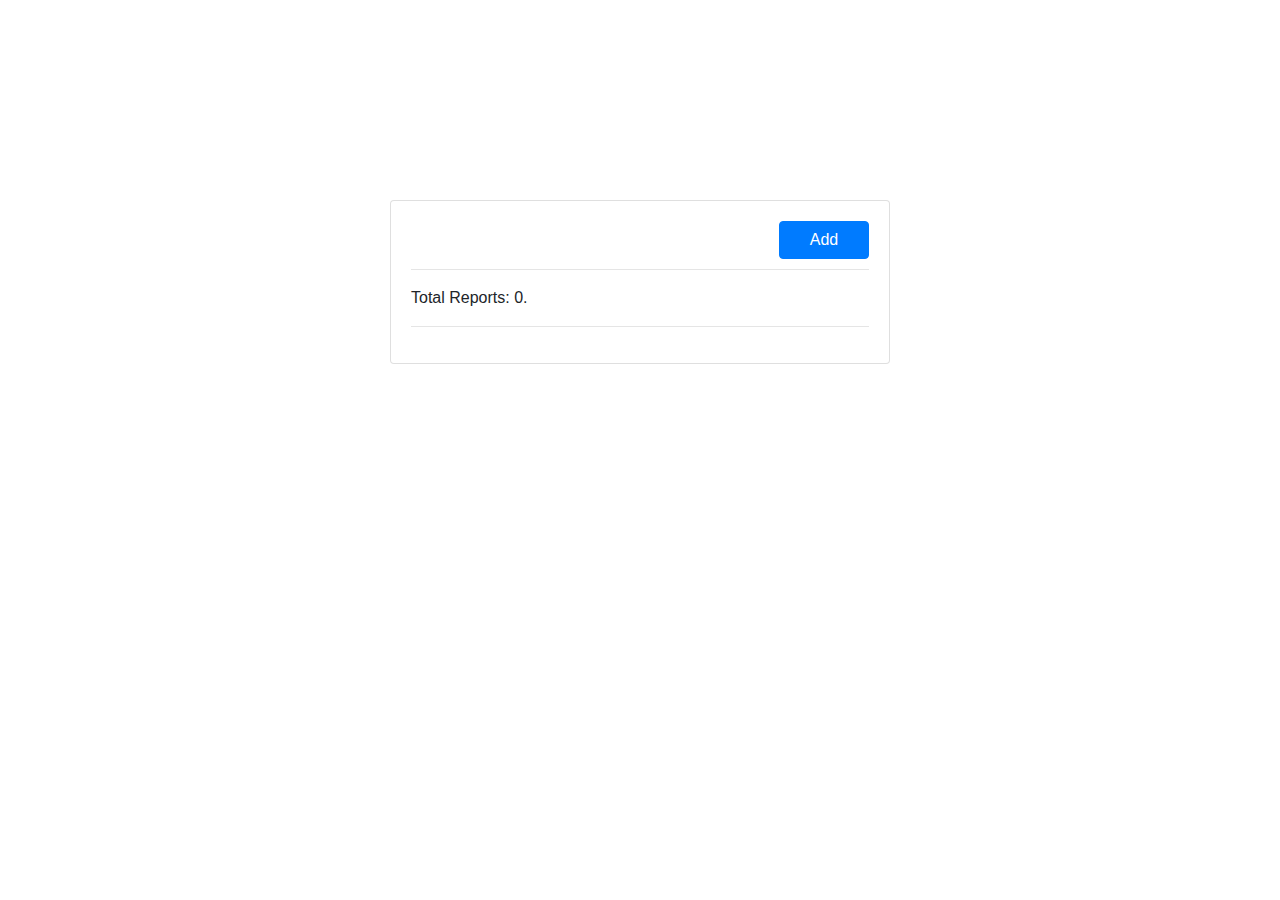
<file: index.html>
<!DOCTYPE html>
<html>
<head>
    <link rel="stylesheet" href="https://stackpath.bootstrapcdn.com/bootstrap/4.4.1/css/bootstrap.min.css" integrity="sha384-Vkoo8x4CGsO3+Hhxv8T/Q5PaXtkKtu6ug5TOeNV6gBiFeWPGFN9MuhOf23Q9Ifjh" crossorigin="anonymous">
    <link rel="stylesheet" type="text/css" href="css/style.css">
    <script src="https://code.jquery.com/jquery-3.4.1.slim.min.js" integrity="sha384-J6qa4849blE2+poT4WnyKhv5vZF5SrPo0iEjwBvKU7imGFAV0wwj1yYfoRSJoZ+n" crossorigin="anonymous"></script>
    <script src="https://cdn.jsdelivr.net/npm/popper.js@1.16.0/dist/umd/popper.min.js" integrity="sha384-Q6E9RHvbIyZFJoft+2mJbHaEWldlvI9IOYy5n3zV9zzTtmI3UksdQRVvoxMfooAo" crossorigin="anonymous"></script>
    <script src="https://stackpath.bootstrapcdn.com/bootstrap/4.4.1/js/bootstrap.min.js" integrity="sha384-wfSDF2E50Y2D1uUdj0O3uMBJnjuUD4Ih7YwaYd1iqfktj0Uod8GCExl3Og8ifwB6" crossorigin="anonymous"></script>
    <script src="scripts/script.js"></script>
</head>
<body>

<div class="card">
    <div class="card-body">
        <button type="button" class="btn btn-primary cust-add" id="addNewBtn">Add</button>
        <hr size="30" style="clear: both">
        <p class="card-text">Total Reports: <span id="totalCount">0</span>.</p>
        <hr size="30">
        <div id="showData"></div>
    </div>
</div>

<div id="dynamicForm">

</div>

</body>
</html>
</file>
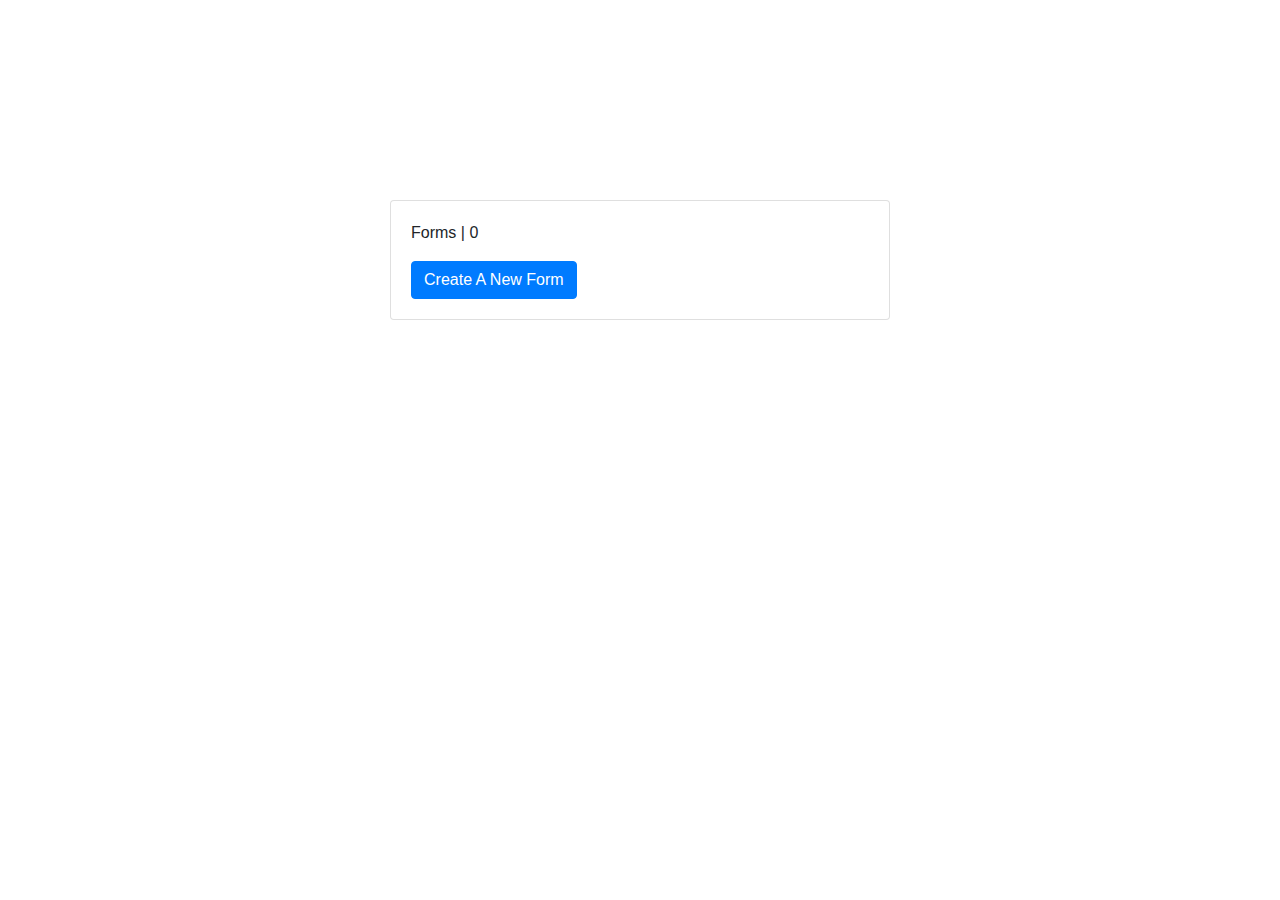
<file: templates/index.html>
<!DOCTYPE html>
<html lang="en">
<head>
    <meta charset="UTF-8">
    <link rel="stylesheet" href="https://stackpath.bootstrapcdn.com/bootstrap/4.4.1/css/bootstrap.min.css" integrity="sha384-Vkoo8x4CGsO3+Hhxv8T/Q5PaXtkKtu6ug5TOeNV6gBiFeWPGFN9MuhOf23Q9Ifjh" crossorigin="anonymous">
    <link rel="stylesheet" type="text/css" href="../static/css/style.css">
    <script src="https://code.jquery.com/jquery-3.4.1.slim.min.js" integrity="sha384-J6qa4849blE2+poT4WnyKhv5vZF5SrPo0iEjwBvKU7imGFAV0wwj1yYfoRSJoZ+n" crossorigin="anonymous"></script>
    <script src="https://cdn.jsdelivr.net/npm/popper.js@1.16.0/dist/umd/popper.min.js" integrity="sha384-Q6E9RHvbIyZFJoft+2mJbHaEWldlvI9IOYy5n3zV9zzTtmI3UksdQRVvoxMfooAo" crossorigin="anonymous"></script>
    <script src="https://stackpath.bootstrapcdn.com/bootstrap/4.4.1/js/bootstrap.min.js" integrity="sha384-wfSDF2E50Y2D1uUdj0O3uMBJnjuUD4Ih7YwaYd1iqfktj0Uod8GCExl3Og8ifwB6" crossorigin="anonymous"></script>
    <script src="https://code.jquery.com/jquery-3.3.1.min.js"></script>
    <script src="../static/scripts/form.js"></script>
    <title>Forms</title>
</head>
<body>
<div class="card">
    <div class="card-body">
        <p class="card-text">Forms | <span id="totalForms">0</span></p>
        <div id="showData"></div>
        <button onclick="location.href = '/create';"
                type="button" class="btn btn-primary add-form" >Create A New Form</button>
    </div>
</div>

<div id="dynamicForm">

</div>

</body>
</html>
</file>
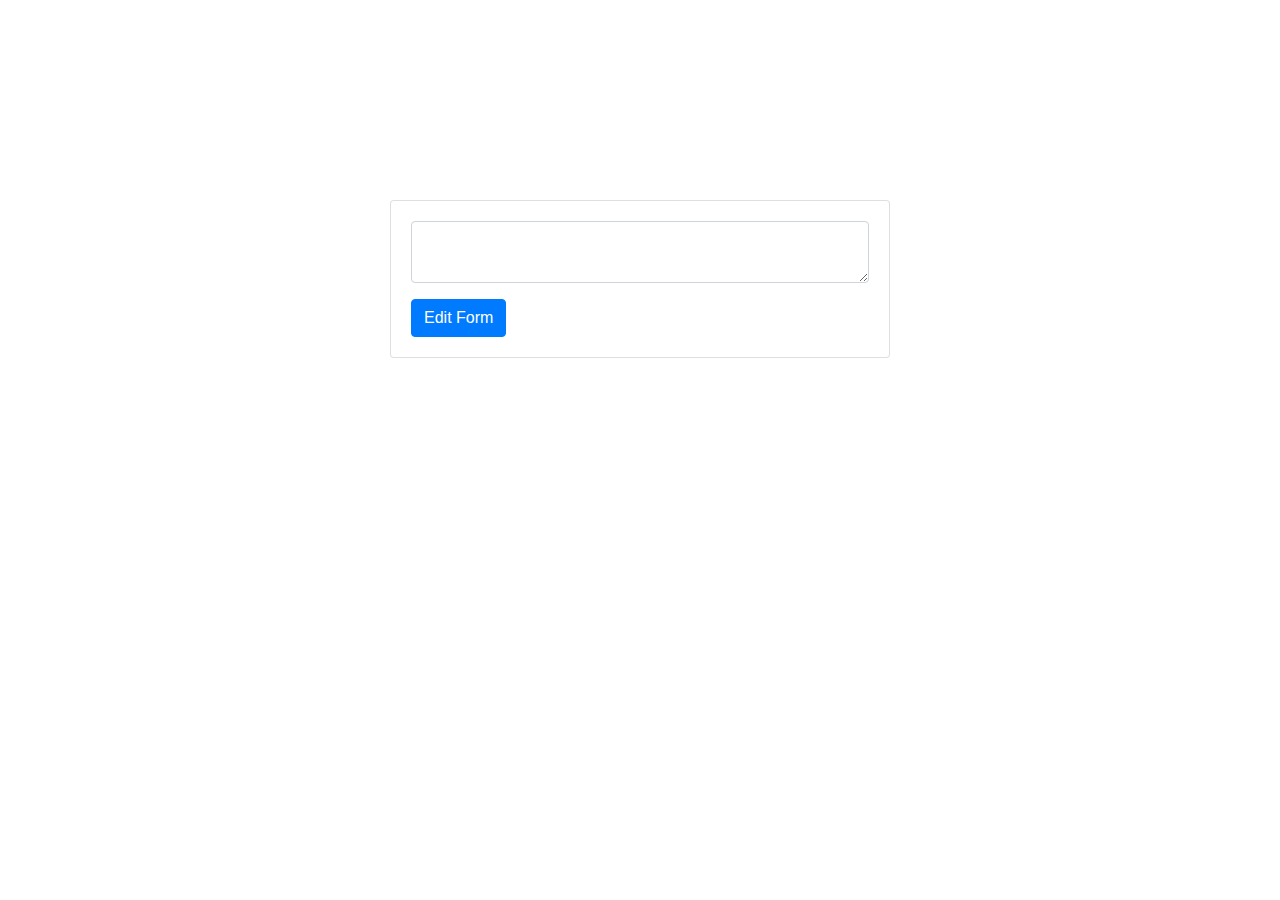
<file: edit.html>
<!DOCTYPE html>
<html lang="en">
<head>
    <meta charset="UTF-8">
    <link rel="stylesheet" href="https://stackpath.bootstrapcdn.com/bootstrap/4.4.1/css/bootstrap.min.css" integrity="sha384-Vkoo8x4CGsO3+Hhxv8T/Q5PaXtkKtu6ug5TOeNV6gBiFeWPGFN9MuhOf23Q9Ifjh" crossorigin="anonymous">
    <link rel="stylesheet" type="text/css" href="css/style.css">
    <script src="https://code.jquery.com/jquery-3.4.1.slim.min.js" integrity="sha384-J6qa4849blE2+poT4WnyKhv5vZF5SrPo0iEjwBvKU7imGFAV0wwj1yYfoRSJoZ+n" crossorigin="anonymous"></script>
    <script src="https://cdn.jsdelivr.net/npm/popper.js@1.16.0/dist/umd/popper.min.js" integrity="sha384-Q6E9RHvbIyZFJoft+2mJbHaEWldlvI9IOYy5n3zV9zzTtmI3UksdQRVvoxMfooAo" crossorigin="anonymous"></script>
    <script src="https://stackpath.bootstrapcdn.com/bootstrap/4.4.1/js/bootstrap.min.js" integrity="sha384-wfSDF2E50Y2D1uUdj0O3uMBJnjuUD4Ih7YwaYd1iqfktj0Uod8GCExl3Og8ifwB6" crossorigin="anonymous"></script>
    <script src="https://code.jquery.com/jquery-3.3.1.min.js"></script>
    <script src="scripts/edit.js"></script>
    <title>Edit Form</title>
</head>
<body>
<div class="card">
    <div class="card-body">
        <form>
            <p><textarea name=form" id="formdata" row="20" col="30" class="form-control"></textarea></p>
            <button type="button" class="btn btn-primary add-form" id="update-form" >Edit Form</button>
        </form>
    </div>
</div>
</body>
</html>
</file>
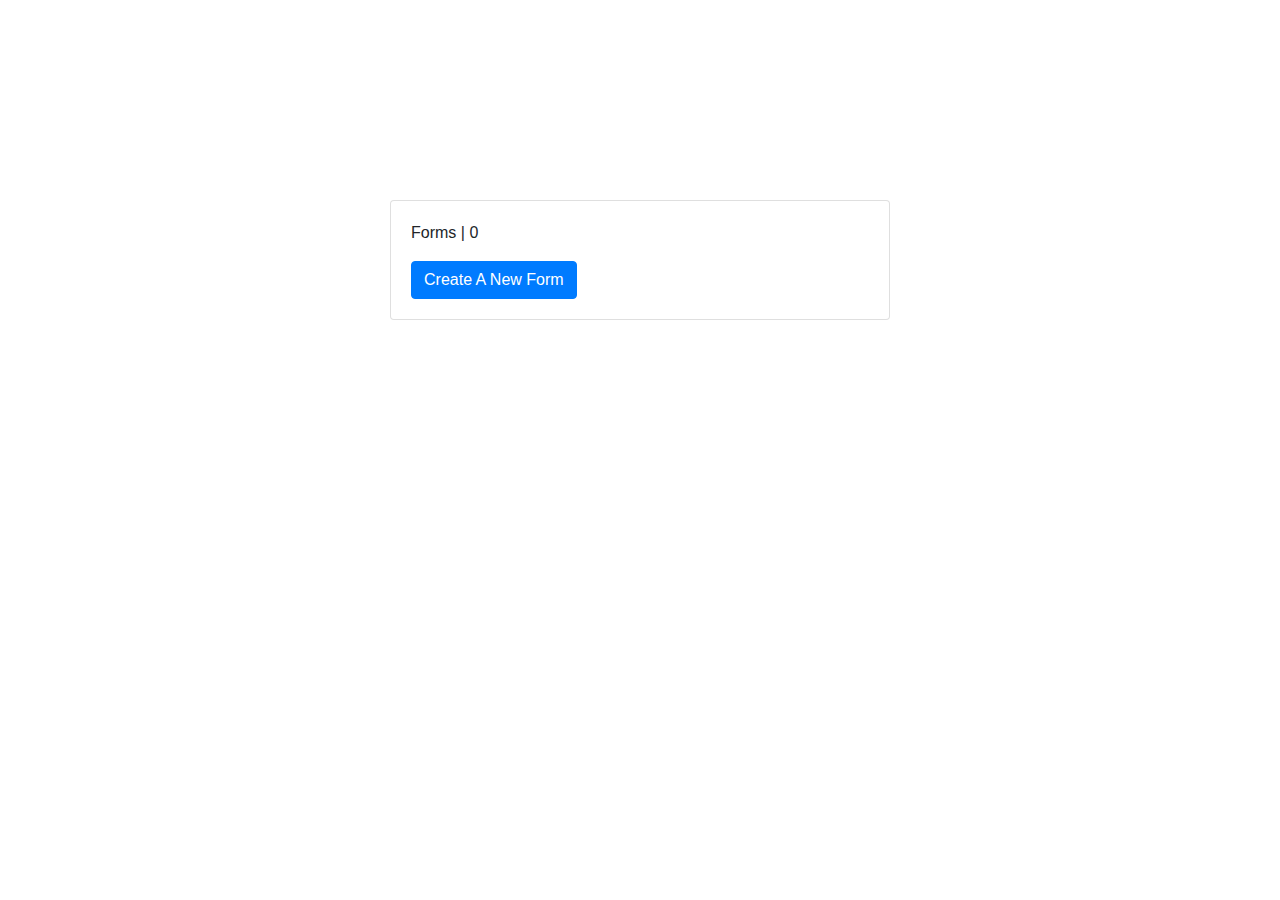
<file: forms.html>
<!DOCTYPE html>
<html lang="en">
<head>
    <meta charset="UTF-8">
    <link rel="stylesheet" href="https://stackpath.bootstrapcdn.com/bootstrap/4.4.1/css/bootstrap.min.css" integrity="sha384-Vkoo8x4CGsO3+Hhxv8T/Q5PaXtkKtu6ug5TOeNV6gBiFeWPGFN9MuhOf23Q9Ifjh" crossorigin="anonymous">
    <link rel="stylesheet" type="text/css" href="../css/style.css">
    <script src="https://code.jquery.com/jquery-3.4.1.slim.min.js" integrity="sha384-J6qa4849blE2+poT4WnyKhv5vZF5SrPo0iEjwBvKU7imGFAV0wwj1yYfoRSJoZ+n" crossorigin="anonymous"></script>
    <script src="https://cdn.jsdelivr.net/npm/popper.js@1.16.0/dist/umd/popper.min.js" integrity="sha384-Q6E9RHvbIyZFJoft+2mJbHaEWldlvI9IOYy5n3zV9zzTtmI3UksdQRVvoxMfooAo" crossorigin="anonymous"></script>
    <script src="https://stackpath.bootstrapcdn.com/bootstrap/4.4.1/js/bootstrap.min.js" integrity="sha384-wfSDF2E50Y2D1uUdj0O3uMBJnjuUD4Ih7YwaYd1iqfktj0Uod8GCExl3Og8ifwB6" crossorigin="anonymous"></script>
    <script src="https://code.jquery.com/jquery-3.3.1.min.js"></script>
    <script src="../scripts/form.js"></script>
    <title>Forms</title>
</head>
<body>
<div class="card">
    <div class="card-body">
        <p class="card-text">Forms | <span id="totalForms">0</span></p>
        <button onclick="location.href = '../create.html';"
                type="button" class="btn btn-primary add-form" >Create A New Form</button>
    </div>
</div>
</body>
</html>
</file>
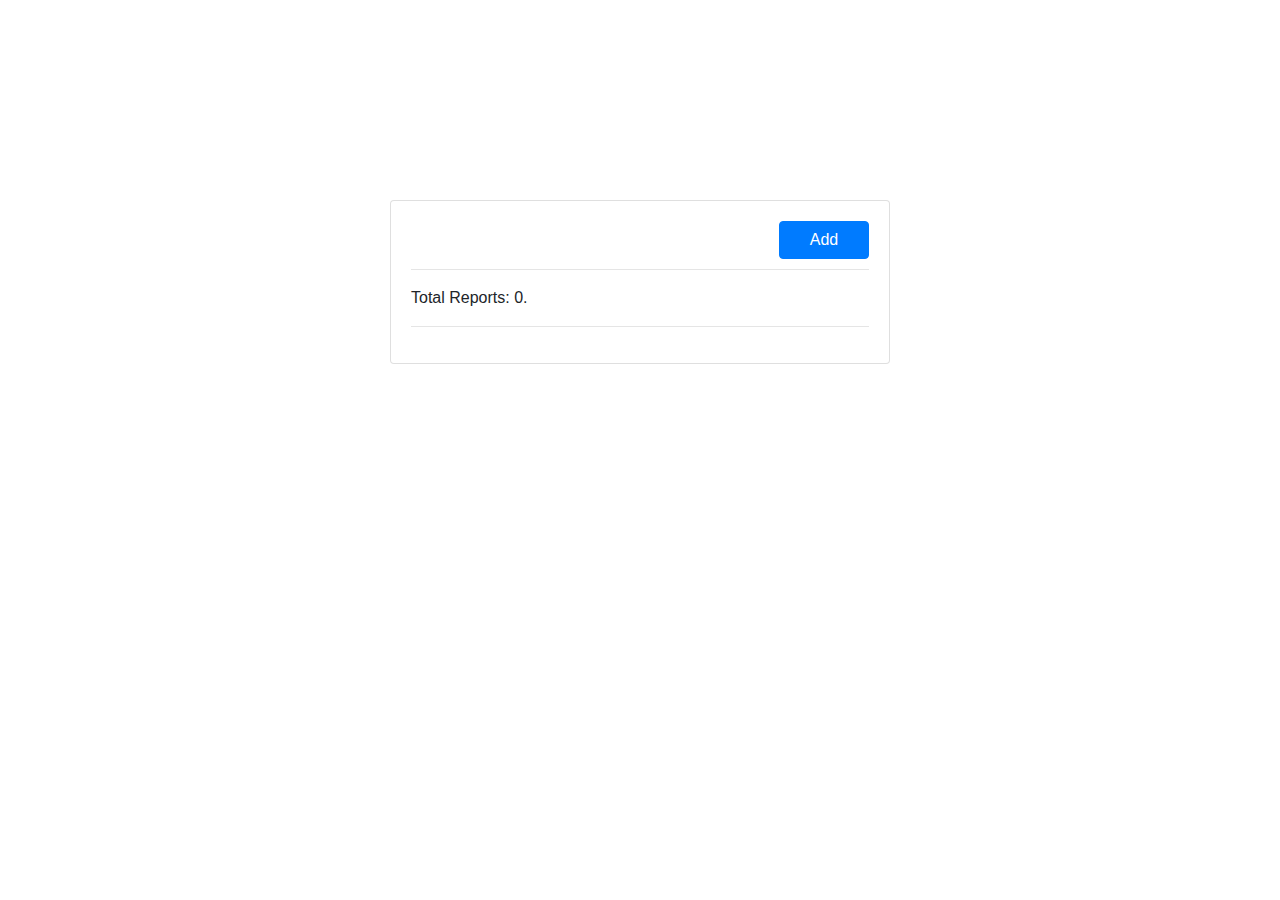
<file: index1.html>
<!DOCTYPE html>
<html>
<head>
    <link rel="stylesheet" href="https://stackpath.bootstrapcdn.com/bootstrap/4.4.1/css/bootstrap.min.css" integrity="sha384-Vkoo8x4CGsO3+Hhxv8T/Q5PaXtkKtu6ug5TOeNV6gBiFeWPGFN9MuhOf23Q9Ifjh" crossorigin="anonymous">
    <link rel="stylesheet" type="text/css" href="static/css/style.css">
    <script src="https://code.jquery.com/jquery-3.4.1.slim.min.js" integrity="sha384-J6qa4849blE2+poT4WnyKhv5vZF5SrPo0iEjwBvKU7imGFAV0wwj1yYfoRSJoZ+n" crossorigin="anonymous"></script>
    <script src="https://cdn.jsdelivr.net/npm/popper.js@1.16.0/dist/umd/popper.min.js" integrity="sha384-Q6E9RHvbIyZFJoft+2mJbHaEWldlvI9IOYy5n3zV9zzTtmI3UksdQRVvoxMfooAo" crossorigin="anonymous"></script>
    <script src="https://stackpath.bootstrapcdn.com/bootstrap/4.4.1/js/bootstrap.min.js" integrity="sha384-wfSDF2E50Y2D1uUdj0O3uMBJnjuUD4Ih7YwaYd1iqfktj0Uod8GCExl3Og8ifwB6" crossorigin="anonymous"></script>
    <script src="https://code.jquery.com/jquery-3.3.1.min.js"></script>
    <script src="static/scripts/script.js"></script>
</head>
<body>

<div class="card">
    <div class="card-body">
        <button type="button" class="btn btn-primary cust-add" id="addNewBtn">Add</button>
        <hr size="30" style="clear: both">
        <p class="card-text">Total Reports: <span id="totalCount">0</span>.</p>
        <hr size="30">
        <div id="showData"></div>
    </div>
</div>

<div id="dynamicForm">

</div>

</body>
</html>
</file>
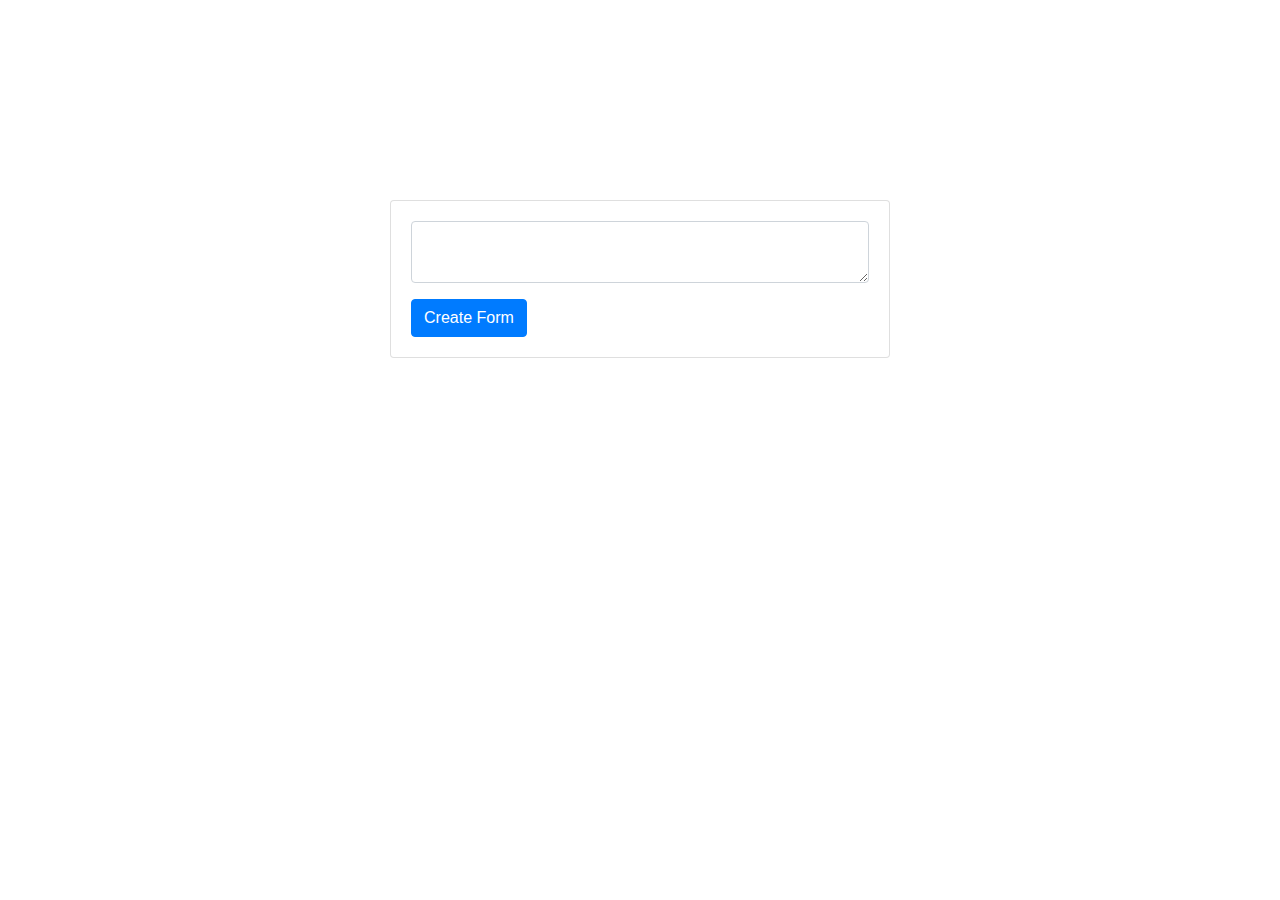
<file: templates/create.html>
<!DOCTYPE html>
<html lang="en">
<head>
    <meta charset="UTF-8">
    <link rel="stylesheet" href="https://stackpath.bootstrapcdn.com/bootstrap/4.4.1/css/bootstrap.min.css" integrity="sha384-Vkoo8x4CGsO3+Hhxv8T/Q5PaXtkKtu6ug5TOeNV6gBiFeWPGFN9MuhOf23Q9Ifjh" crossorigin="anonymous">
    <link rel="stylesheet" type="text/css" href="../static/css/style.css">
    <script src="https://code.jquery.com/jquery-3.4.1.slim.min.js" integrity="sha384-J6qa4849blE2+poT4WnyKhv5vZF5SrPo0iEjwBvKU7imGFAV0wwj1yYfoRSJoZ+n" crossorigin="anonymous"></script>
    <script src="https://cdn.jsdelivr.net/npm/popper.js@1.16.0/dist/umd/popper.min.js" integrity="sha384-Q6E9RHvbIyZFJoft+2mJbHaEWldlvI9IOYy5n3zV9zzTtmI3UksdQRVvoxMfooAo" crossorigin="anonymous"></script>
    <script src="https://stackpath.bootstrapcdn.com/bootstrap/4.4.1/js/bootstrap.min.js" integrity="sha384-wfSDF2E50Y2D1uUdj0O3uMBJnjuUD4Ih7YwaYd1iqfktj0Uod8GCExl3Og8ifwB6" crossorigin="anonymous"></script>
    <script src="https://code.jquery.com/jquery-3.3.1.min.js"></script>
    <script src="../static/scripts/create.js"></script>
    <title>Create Forms</title>
</head>
<body>
<div class="card">
    <div class="card-body">
        <form>
            <p><textarea name=form" id="form-data" row="20" col="30" class="form-control"></textarea></p>
            <button type="button" class="btn btn-primary add-form" id="create-form" >Create Form</button>
        </form>
    </div>
</div>
</body>
</html>
</file>
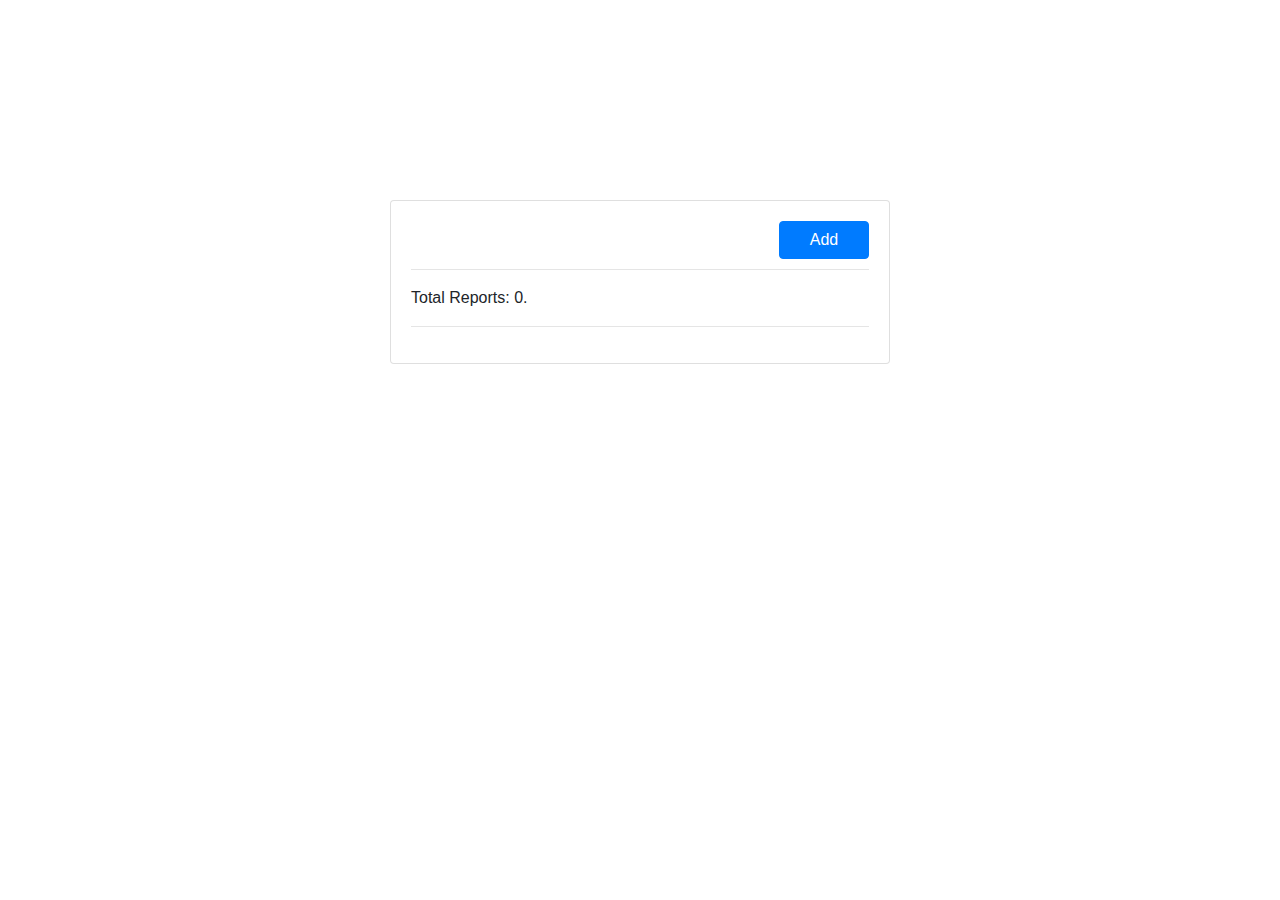
<file: templates/dynamic-form.html>
<!DOCTYPE html>
<html>
<head>
    <link rel="stylesheet" href="https://stackpath.bootstrapcdn.com/bootstrap/4.4.1/css/bootstrap.min.css" integrity="sha384-Vkoo8x4CGsO3+Hhxv8T/Q5PaXtkKtu6ug5TOeNV6gBiFeWPGFN9MuhOf23Q9Ifjh" crossorigin="anonymous">
    <link rel="stylesheet" type="text/css" href="../static/css/style.css">
    <script src="https://code.jquery.com/jquery-3.4.1.slim.min.js" integrity="sha384-J6qa4849blE2+poT4WnyKhv5vZF5SrPo0iEjwBvKU7imGFAV0wwj1yYfoRSJoZ+n" crossorigin="anonymous"></script>
    <script src="https://cdn.jsdelivr.net/npm/popper.js@1.16.0/dist/umd/popper.min.js" integrity="sha384-Q6E9RHvbIyZFJoft+2mJbHaEWldlvI9IOYy5n3zV9zzTtmI3UksdQRVvoxMfooAo" crossorigin="anonymous"></script>
    <script src="https://stackpath.bootstrapcdn.com/bootstrap/4.4.1/js/bootstrap.min.js" integrity="sha384-wfSDF2E50Y2D1uUdj0O3uMBJnjuUD4Ih7YwaYd1iqfktj0Uod8GCExl3Og8ifwB6" crossorigin="anonymous"></script>
    <script src="https://code.jquery.com/jquery-3.3.1.min.js"></script>
    <script src="../static/scripts/script.js"></script>
</head>
<body>

<div class="card">
    <div class="card-body">
        <button type="button" class="btn btn-primary cust-add" id="addNewBtn">Add</button>
        <hr size="30" style="clear: both">
        <p class="card-text">Total Reports: <span id="totalCount">0</span>.</p>
        <hr size="30">
        <div id="showData"></div>
    </div>
</div>

<div id="dynamicForm">

</div>

</body>
</html>
</file>
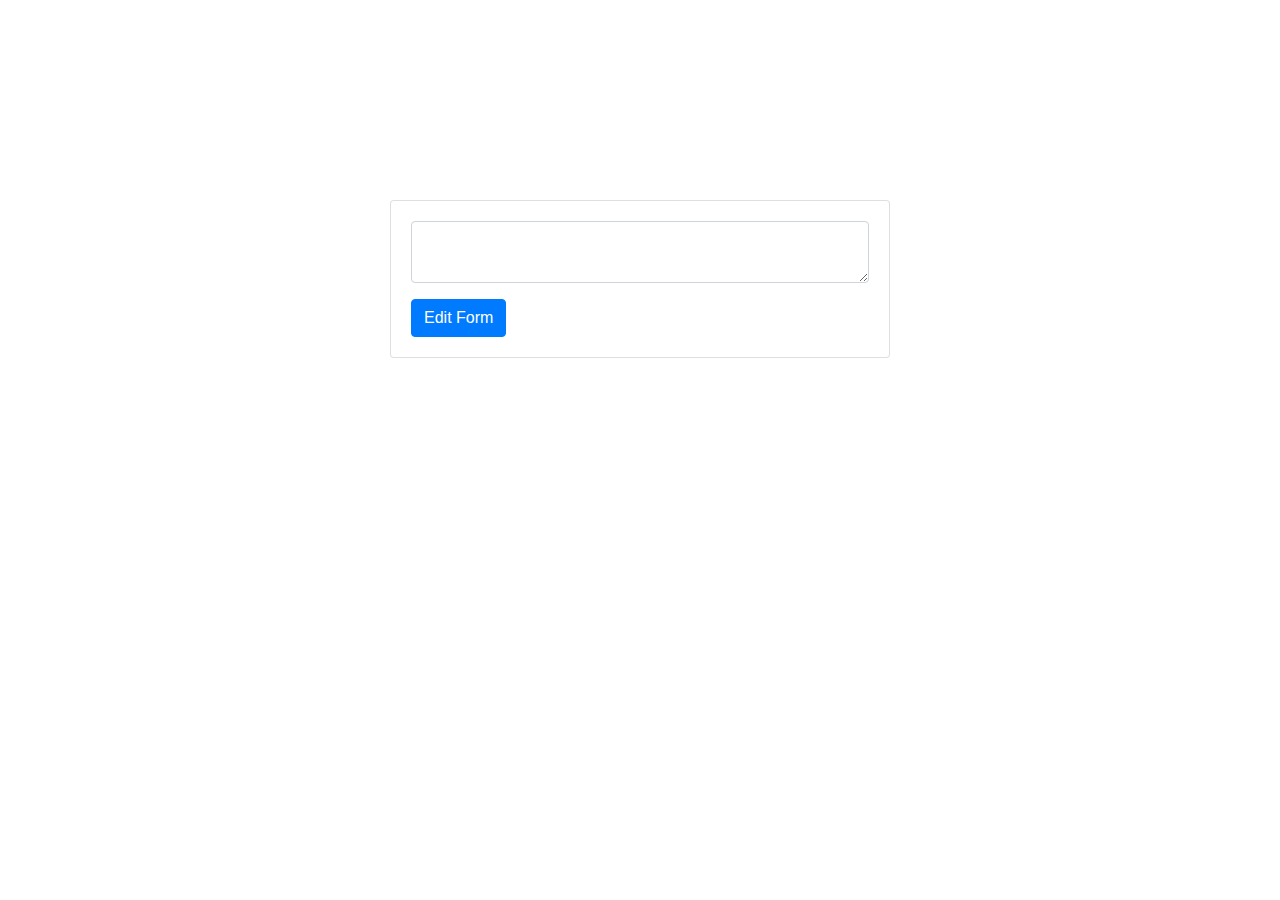
<file: templates/edit.html>
<!DOCTYPE html>
<html lang="en">
<head>
    <meta charset="UTF-8">
    <link rel="stylesheet" href="https://stackpath.bootstrapcdn.com/bootstrap/4.4.1/css/bootstrap.min.css" integrity="sha384-Vkoo8x4CGsO3+Hhxv8T/Q5PaXtkKtu6ug5TOeNV6gBiFeWPGFN9MuhOf23Q9Ifjh" crossorigin="anonymous">
    <link rel="stylesheet" type="text/css" href="../static/css/style.css">
    <script src="https://code.jquery.com/jquery-3.4.1.slim.min.js" integrity="sha384-J6qa4849blE2+poT4WnyKhv5vZF5SrPo0iEjwBvKU7imGFAV0wwj1yYfoRSJoZ+n" crossorigin="anonymous"></script>
    <script src="https://cdn.jsdelivr.net/npm/popper.js@1.16.0/dist/umd/popper.min.js" integrity="sha384-Q6E9RHvbIyZFJoft+2mJbHaEWldlvI9IOYy5n3zV9zzTtmI3UksdQRVvoxMfooAo" crossorigin="anonymous"></script>
    <script src="https://stackpath.bootstrapcdn.com/bootstrap/4.4.1/js/bootstrap.min.js" integrity="sha384-wfSDF2E50Y2D1uUdj0O3uMBJnjuUD4Ih7YwaYd1iqfktj0Uod8GCExl3Og8ifwB6" crossorigin="anonymous"></script>
    <script src="https://code.jquery.com/jquery-3.3.1.min.js"></script>
    <script src="../static/scripts/edit.js"></script>
    <title>Edit Form</title>
</head>
<body>
<div class="card">
    <div class="card-body">
        <form>
            <p><textarea name=form" id="formdata" row="20" col="30" class="form-control"></textarea></p>
            <button type="button" class="btn btn-primary add-form" id="update-form" >Edit Form</button>
        </form>
    </div>
</div>
</body>
</html>
</file>
<file: css/style.css>
.card {
    margin:200px auto 0px auto;
    width:500px;
}

.cust-add {
    float: right;
    margin-bottom:10px;
    width:90px;
}

.card-text {
    clear: both;
}

.cust-data{
    border:1px solid #ccc;
    padding:10px;
}

.form-input-field {
line-break: auto;
}

.edit-button {
    margin-left:20px;
}
</file>
<file: static/css/style.css>
.card {
    margin:200px auto 0px auto;
    width:500px;
}

.cust-add {
    float: right;
    margin-bottom:10px;
    width:90px;
}

.card-text {
    clear: both;
}

.cust-data{
    border:1px solid #ccc;
    padding:10px;
}

.form-input-field {
line-break: auto;
}

.edit-button {
    margin-left:20px;
}
</file>
